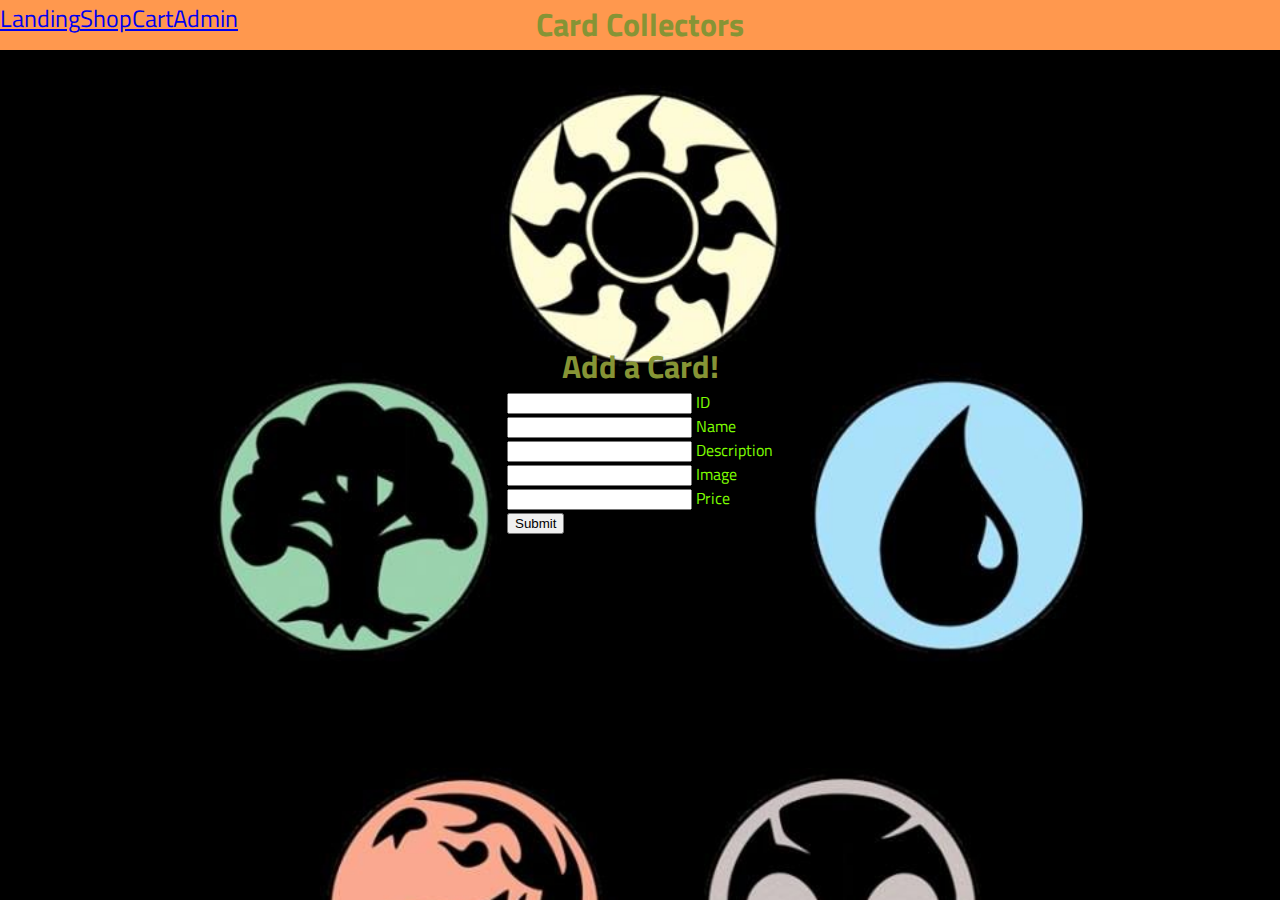
<file: admin/index.html>
<!DOCTYPE html>
<html lang="en">

<head>
    <meta charset="UTF-8">
    <meta name="viewport" content="width=device-width, initial-scale=1.0">
    <meta http-equiv="X-UA-Compatible" content="ie=edge">
    <link href="https://fonts.googleapis.com/css2?family=Titillium+Web:wght@300&display=swap" rel="stylesheet">
    <link rel="stylesheet" href="../styles/home.css">
    <link rel="stylesheet" href="../styles/reset.css">
    <link rel="stylesheet" href="../styles/style.css">
    <link rel="stylesheet" href="admin.css">
    <title>Document</title>
</head>


<body class="product-body">

    <header class="head-test">
        <nav class="nav">
            <a href="../landing.html">Landing</a>
            <a href="../products/index.html">Shop</a>
            <a href="../shopping-cart/index.html">Cart</a>
            <a href="./index.html">Admin</a>
        </nav>
        <h2 class="card-collectors">Card Collectors</h2>
    </header>

    <main>
        <h2>Add a Card!</h2>
        <form id="form">
            <label>
                <input name="id" />
                ID
            </label>
            <label>
                <input name="name" />
                Name
            </label>
            <label>
                <input name="description" />
                Description
            </label>
            <label>
                <input name="image" />
                Image
            </label>
            <label>
                <input step="0.01" type="number" name="price" />
                Price
            </label>
            <button>
                Submit
            </button>
        </form>
    </main>

    <script type='module' src="admin.js"></script>
</body>

</html>
</file>
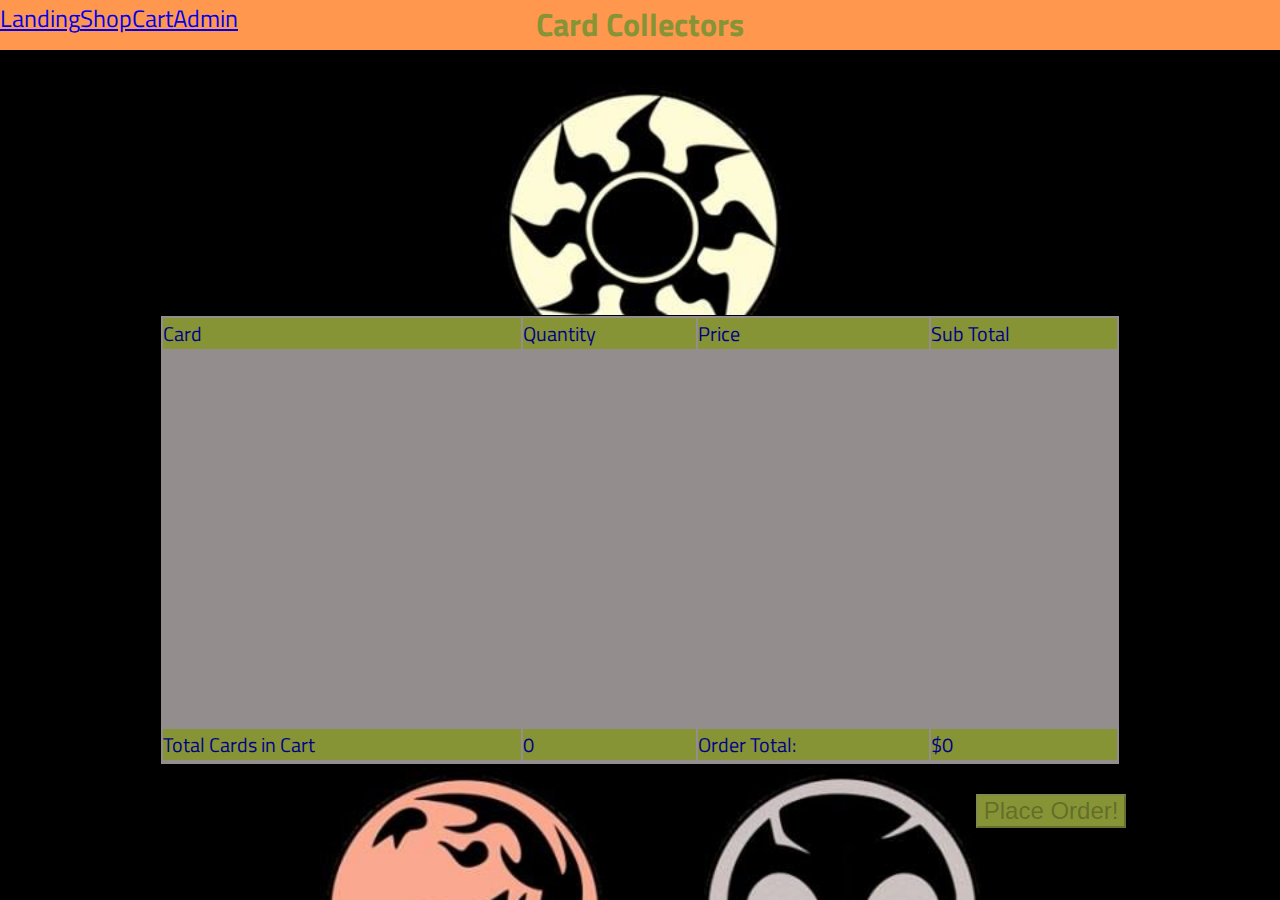
<file: shopping-cart/index.html>
<!DOCTYPE html>
<html lang="en">

<head>
    <meta charset="UTF-8">
    <meta name="viewport" content="width=device-width, initial-scale=1.0">
    <meta http-equiv="X-UA-Compatible" content="ie=edge">
    <link href="https://fonts.googleapis.com/css2?family=Titillium+Web:wght@300&display=swap" rel="stylesheet">
    <link rel="stylesheet" href="../styles/reset.css">
    <link rel="stylesheet" href="../styles/style.css">
    <link rel="stylesheet" href="../styles/home.css">
    <title>Document</title>
</head>

<body class="cart-body">
    <header class="head-test">
        <nav class="nav">
            <a href="../landing.html">Landing</a>
            <a href="../products/index.html">Shop</a>
            <a href="./cart.html">Cart</a>
            <a href="../admin/index.html">Admin</a>
        </nav>
        <h2 class="card-collectors">Card Collectors</h2>
    </header>

    <main>
        <table class="cart-table">
            <thead>
                <tr>
                    <th>Card     </th>
                    <th>Quantity </th>
                    <th>Price    </th>
                    <th>Sub Total</th>
                </tr>
            </thead>
            <tbody id='tbody'>
            </tbody>
            <tfoot>
                <th>Total Cards in Cart</th>
                <th id='items'></th>
                <th>Order Total:</th>
                <th id="total"></th>
            </tfoot>
        </table>
        <div class="buy-button-div"><tr>
            <button type="button" class="buy-button" id='order-button'>Place Order!</button>
        </div>
    </main>

    <script type='module' src="shopping-cart.js"></script>
</body>

</html>
</file>
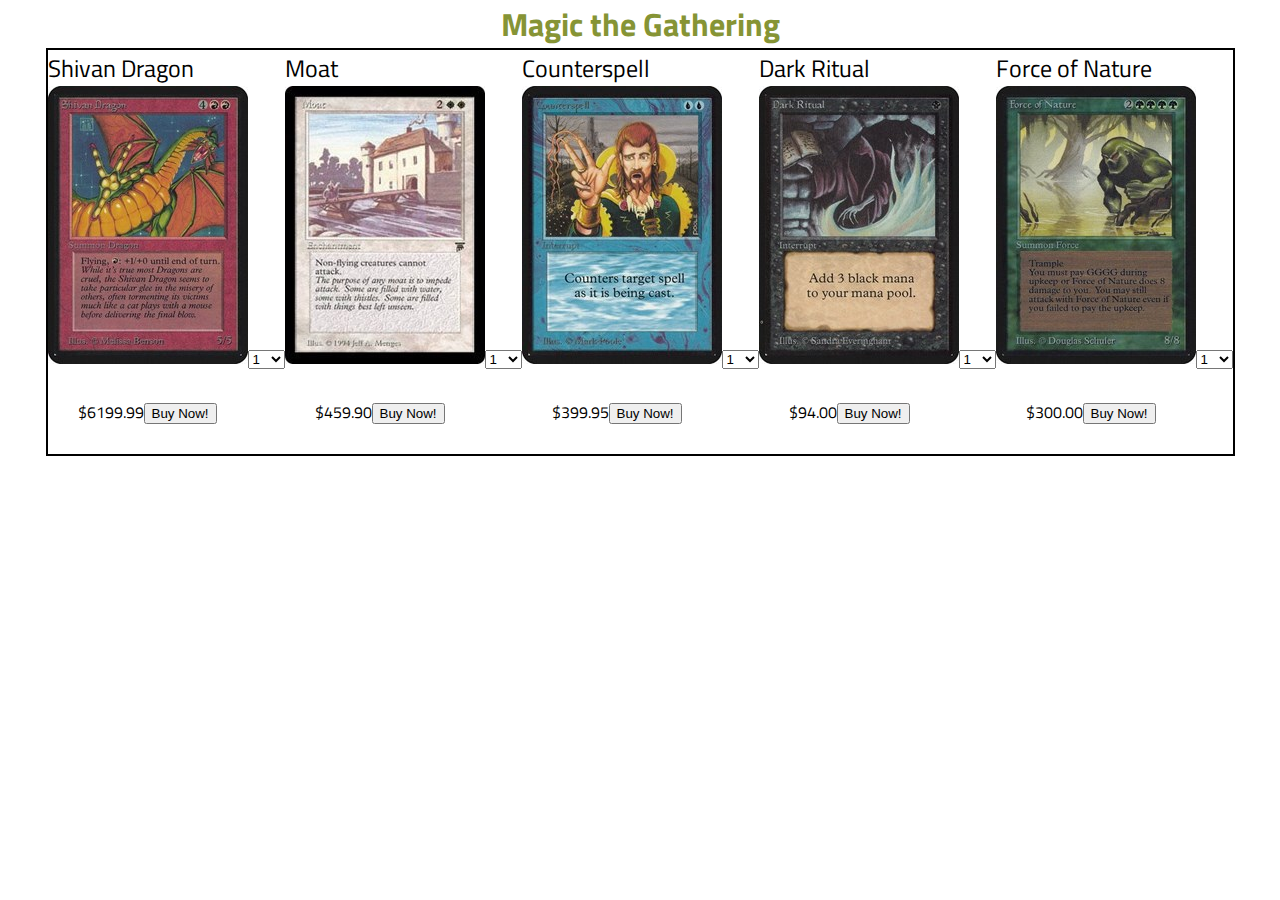
<file: products.html>
<!DOCTYPE html>
<html lang="en">

<head>
    <meta charset="UTF-8">
    <meta name="viewport" content="width=device-width, initial-scale=1.0">
    <meta http-equiv="X-UA-Compatible" content="ie=edge">
    <link href="https://fonts.googleapis.com/css2?family=Titillium+Web:wght@300&display=swap" rel="stylesheet">
    <link rel="stylesheet" href="styles/reset.css">
    <link rel="stylesheet" href="styles/style.css">
    <link rel="stylesheet" href="styles/home.css">
    <title>Document</title>
</head>

<body class="image-here">

    <main class="product-list">

        <h2 class="product-title">Magic the Gathering</h2>
        <ul class="cards" id="cards"></ul>

    </main>

    <script type='module' src="app.js"></script>
</body>

</html>
</file>
<file: styles/home.css>
/* add home page styles here */
</file>
<file: styles/style.css>
body {
    /* https://coolors.co/generate and click export -> scss to get the colors to copy and paste below*/
    --color1: hsla(349, 69%, 76%, 1);
    --color2: rgb(255, 255, 255);
    --color3: hsla(200, 61%, 56%, 1);
    --color4: hsla(187, 41%, 94%, 1);
    --color5: hsla(170, 28%, 95%, 1);

    /* --color1: hsla(45, 86%, 83%, 1);
    --color2: hsla(135, 65%, 98%, 1);
    --color3: hsla(315, 37%, 86%, 1);
    --color4: hsla(45, 73%, 98%, 1);
    --color5: hsla(224, 40%, 79%, 1); */
    
    --header-height: 80px;
    --shadow: 0px 10px 20px -12px rgba(0,0,0,0.45);
    --gutter: 30px;
    --footer-height: 25px;
    
    font-family: 'Titillium Web', sans-serif;
}

.card-collector {
    display: flex;
    position: absolute;
    right: 0;
}

.nav {
    display: flex;
    position: absolute;
    left: 0;
    font-size: 1.5rem;
}

table {
    width: 75%;
    height: 50%;
    position: absolute;
    top: 35%;
    border: black solid 1px;
    background-color: rgb(148, 141, 141);
    color: darkblue;
}

tr:nth-child(even) {
    background-color: rgb(134, 148, 53);
}

th {
    height: 30px;
    font-size: 1.25rem;
    text-align: left;
    background-color: rgb(134, 148, 53);
}

td {
    padding: 10px;
    border: black 1px solid;
}
td:nth-child(5) {
    background-color: black;
}

.cart-body{
    background: url('../assets/background.jpg');
    background-repeat: no-repeat;
    background-size: 100%;
}

.head-test {
    top: 0;
    position: fixed;
    width: 100%;
    height: 50px;
    color: rgb(134, 148, 53);
    background-color: rgb(255, 152, 78);
    text-align: center;
}

main {
    display: flex;
    flex-direction: column;
    justify-content: center;
    align-items: center;
    margin-bottom: calc(var(--footer-height));
}

section {
    background-color: var(--color5);
    width: 1000px;
    max-width: 80%;
    display: flex;
    flex-direction: column;
    justify-content: center;
    align-items: center;
    padding-top: var(--gutter);
    padding-bottom: var(--gutter);
    margin-top: var(--gutter);
    margin-bottom: var(--gutter);
    border: solid 2px var(--color1);
}

footer {
    display: flex;
    justify-content: flex-end;
    background-color: var(--color3);
    box-shadow: var(--shadow);
}

h1 {
    color: rgb(134, 148, 53);
}

h2 {
    font-size: 2rem;
    font-weight: bold;
    color: rgb(134, 148, 53);
}

h3 {
    font-size: 1.5rem;
}

.gutter-right {
    margin-right: 20px;
}

.main-logo {
    animation: pulse 5s infinite ease-in-out;
}

header img {
    height: var(--header-height);
}

content {
    width: 80%;
}

p {
    margin: var(--gutter);
}
  
footer {
    position: fixed;
    width: 100%;
    bottom: 0;
    height: var(--footer-height);
    display: inline-flex;
    justify-content: flex-end;
    background-color: var(--color3);
    box-shadow: var(--shadow);
}

.cards {
    display: flex;
    border: solid 2px black;
    background-color: white;
}

.product-body {
    display: flex;
    align-items: center;
    justify-content: center;
    background-color: brown;
    background: url('../assets/background.jpg');
    background-repeat: no-repeat;
    background-size: 100%;
    min-height: 100%;
}

.landing-body {
    display: flex;
    align-items: center;
    justify-content: center;
    background-color: brown;
    background: url('../assets/background.jpg');
    background-repeat: no-repeat;
    background-size: 100%;
    min-height: 100%;
}

.landing-title {
    font-size: 3rem;
}

.descriptions {
    max-width: 50%;
    font-size: .6rem;
}

.buy-button-div {
    position: absolute;
    right: 12%;
    bottom: 8%;
}

.buy-button {
    background-color: rgb(134, 148, 53);
    font-size: 1.5rem;
}

  @keyframes pulse {
    20% {
      transform: rotate3d(-10, -10, -10, 50deg) scale(1.2);
    }

    40% {
        transform: rotate3d(10, 10, -10, 50deg) scale(1);
    }

    60% {
        transform: rotate3d(-10, 10, 10, 50deg) scale(1.2);
      }

    80% {
        transform: rotate3d(10, 10, 10, 50deg) scale(1);
    }

  }
</file>
<file: admin/admin.css>
label {
    display: block;
    color: chartreuse;
}
</file>
